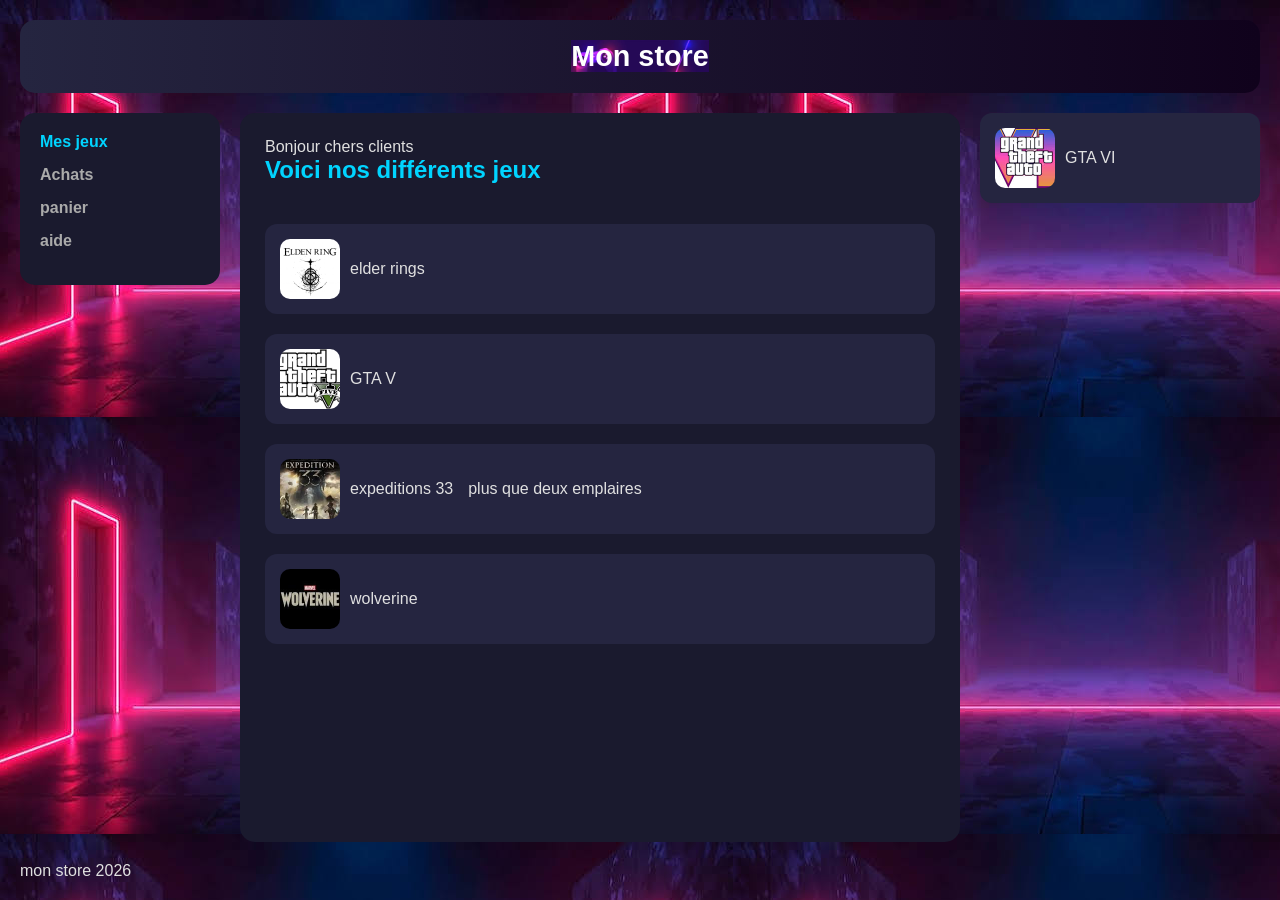
<file: index.html>
<!DOCTYPE html>
<html lang="en">
    <head>
        <meta charset="UTF-8">
        <meta name="viewport" content="width=device-width, initial-scale=1.0">
         <link rel="stylesheet" href="holy-grail.css"> 
        <title>Mon Store gaming</title>
    </head>
        <body>
            <header>
                <div class="logo">
                 <a href="/">Mon store</a>
                </div>
            </header>
                         <main>
                             <nav class="nav-bar">
                                  <ul>
                                         <li class="first-link"><a href="#">Mes jeux</a></li>
                                         <li><a href="#">Achats</a></li>
                                         <li><a href="#">panier</a></li>
                                         <li><a href="#">aide</a></li>
                                  </ul>
                             </nav>
                                                <section class="vos-jeux">
                                                        <div class="greetings">
                                                            <p>Bonjour chers clients</p>
                                                            <h1>Voici nos différents jeux</h1>
                                                        </div>
                                                                 <div class="jeux-item">
                                                                    <div class="jeux-img">
                                                                     <img src="images.png    " alt="elder rings" />
                                                                    <p>elder rings</p>
                                                                 </div>
                                                          </div>
                                                             </div>
                                                                 <div class="jeux-item">
                                                                    <div class="jeux-img">
                                                                     <img src="téléchargement (1).png   " alt="GTA V    " />
                                                                    <p>GTA V</p>
                                                                 </div>
                                                          </div>
                                                                  <div class="jeux-item">
                                                                    <div class="jeux-img">
                                                                        <img src="téléchargement (2).jpeg " alt="expeditions 33" />
                                                                        <p>expeditions 33</p>
                                                                    </div>
                                                                        <p class="state urgent">plus que deux emplaires</p>
                                                                  </div>
                                                                        <div class="jeux-item">
                                                                          <div class="jeux-img">
                                                                            <img src="images (1).jpeg" alt="wolverine" />
                                                                            <p>wolverine</p>
                                                                          </div>
                                                                        </div>
                                                 </section>
                                                                          <aside>
                                                                                <div class="jeux attendu">
                                                                                    <div class="jeux-item"> 
                                                                                  <div class="jeux-img">
                                                                                    <img src="téléchargement.jpeg" alt="GTA VI" />
                                                                                    <p>GTA VI</p>
                                                                                  </div>
                                                                                </div>
                                                                            </aside>
                           </main>
                                                                                    <footer>
                                                                                      <p>mon store 2026</p>
                                                                                    </footer>
          </body>
</html>
</file>
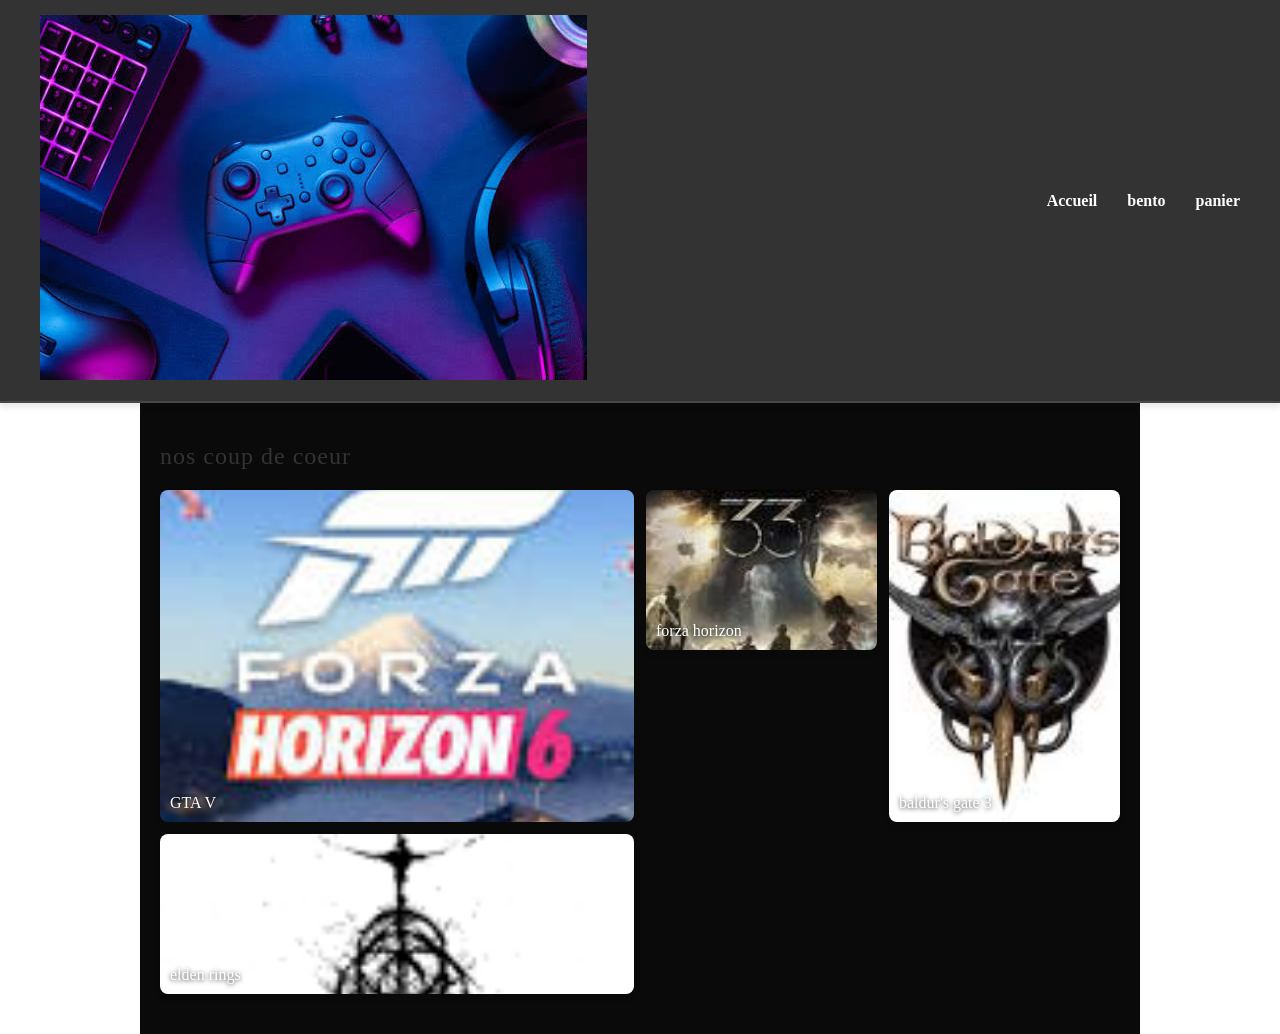
<file: bento-nav.html>
<!doctype html>
<html lang="en">
  <head>
    <meta charset="UTF-8" />
    <meta name="viewport" content="width=device-width, initial-scale=1.0" />
    <link rel="stylesheet" href="bento-nav.css" />
    <title>bento-nav</title>
  </head>
  <body>
    <nav class="navbar">
      <div class="nav-logo">
        <img src="images (8).jpeg   " alt="logo de mon store" />
      </div>
      <ul class="nav-links">
        <li><a href="#">Accueil</a></li>
        <li><a href="#">bento</a></li>
        <li><a href="#">panier</a></li>
      </ul>
    </nav>
    <section id="bento" class="bento-gallery">
      <h2>nos coup de coeur</h2>
      <div class="bento-grid">
        <div class="bento-item grand">
          <img src="téléchargement (1).jpeg   " alt="image de GTA V" />
          <h3>GTA V</h3>
        </div>
        <div class="bento-item">
          <img src="téléchargement (2).jpeg   " alt="image de forza horizon" />
          <h3>forza horizon</h3>
        </div>
        <div class="bento-item haut">
          <img src="téléchargement (3).jpeg" alt="image de baldur's gate 3" />
          <h3>baldur's gate 3</h3>
        </div>
        <div class="bento-item large">
          <img src="images.png" alt="image d'elden rings" />
          <h3>elden rings</h3>
        </div>
      </div>
    </section>
  </body>
</html>
</file>
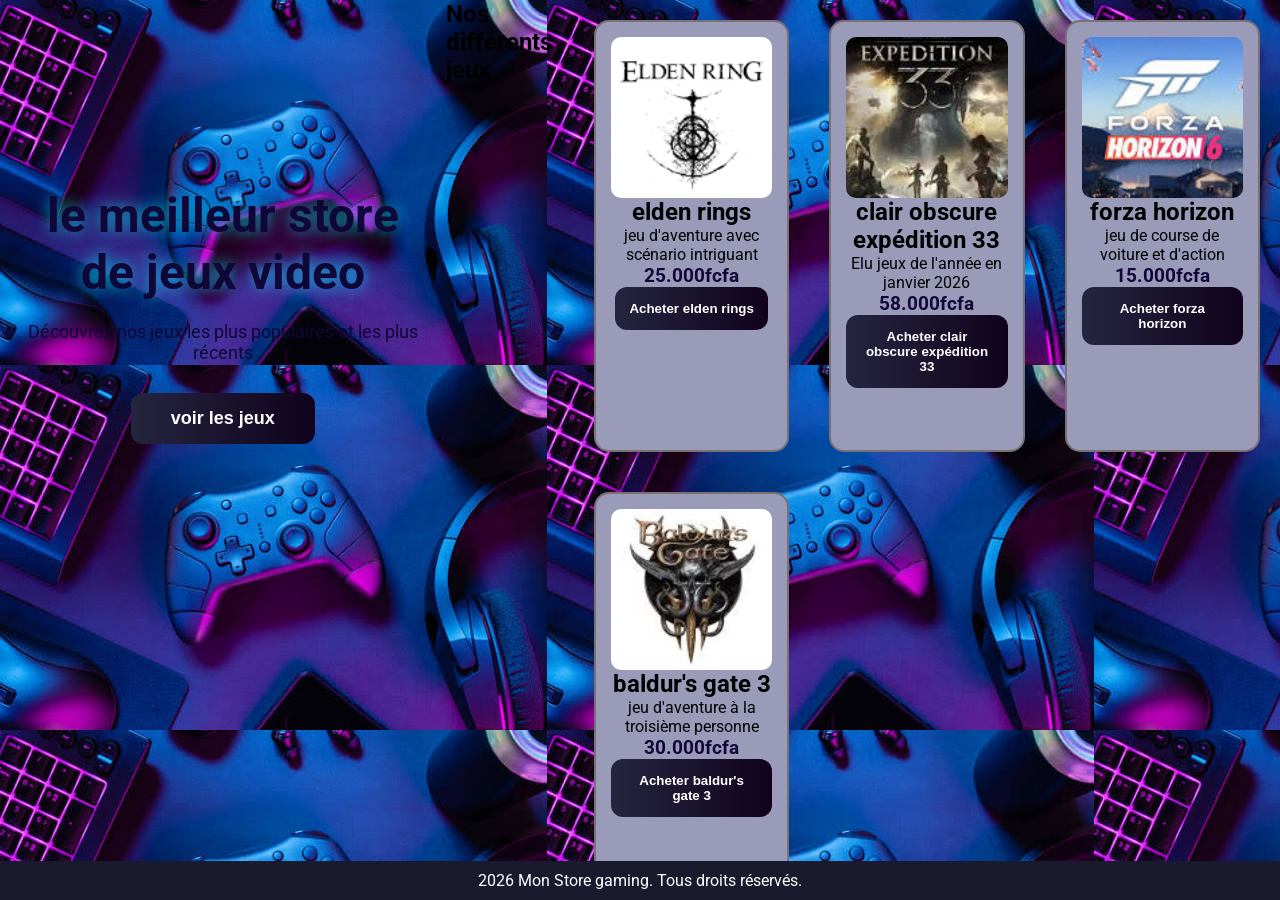
<file: deck-card.html>
<!doctype html>
<html lang="en">
  <head>
    <meta charset="UTF-8" />
    <meta name="viewport" content="width=device-width, initial-scale=1.0" />
    <link rel="preconnect" href="https://fonts.googleapis.com" />
    <link rel="preconnect" href="https://fonts.gstatic.com" crossorigin />
    <link
      href="https://fonts.googleapis.com/css2?family=Montserrat:ital,wght@0,100..900;1,100..900&family=Roboto:ital,wght@0,100..900;1,100..900&family=Space+Mono:ital,wght@0,400;0,700;1,400;1,700&display=swap"
      rel="stylesheet"
    />
    <link rel="stylesheet" href="deck-card.css" />
    <title>mes jeux</title>
  </head>
  <body>
    <section class="hero">
      <div class="hero-contenu">
        <h1>le meilleur store de jeux video</h1>
        <p>Découvrez nos jeux les plus populaires et les plus récents</p>
        <button class="cta-btn"> voir les jeux</button>
      </div>
    </section>
    <header>
      <h2>Nos différents jeux</h2>
    </header>
      </div>
    <div class="contenu">
      <div class="jeux">
        <div class="jeux-img">
          <img src="images.png" alt="image d'elden rings" />
        </div>
        <h2>elden rings</h2>
        <p>jeu d'aventure avec scénario intriguant</p>
        <p class="prix">25.000fcfa</p>
        <button type="button">Acheter elden rings</button>
      </div>
      <div class="jeux">
        <div class="jeux-img">
          <img
            src="téléchargement (2).jpeg"
            alt="image de clair obscure expédition 33"
          />
        </div>
        <h2>clair obscure expédition 33</h2>
        <p>Elu jeux de l'année en janvier 2026</p>
        <p class="prix">58.000fcfa</p>
        <button type="button">Acheter clair obscure expédition 33</button>
      </div>
      <div class="jeux">
        <div class="jeux-img">
          <img src="téléchargement (1).jpeg " alt="image de forza horizon" />
        </div>
        <h2>forza horizon</h2>
        <p>jeu de course de voiture et d'action</p>
        <p class="prix">15.000fcfa</p>
        <button type="button">Acheter forza horizon</button>
      </div>
      <div class="jeux">
        <div class="jeux-img">
          <img src="téléchargement (3).jpeg" alt="image de baldur's gate 3" />
        </div>
        <h2>baldur's gate 3</h2>
        <p>jeu d'aventure à la troisième personne</p>
        <p class="prix">30.000fcfa</p>
        <button type="button">Acheter baldur's gate 3</button>
      </div>
    </div>
  </body>
  <footer>
    <p>2026 Mon Store gaming. Tous droits réservés.</p>
  </footer>
</html>
</file>
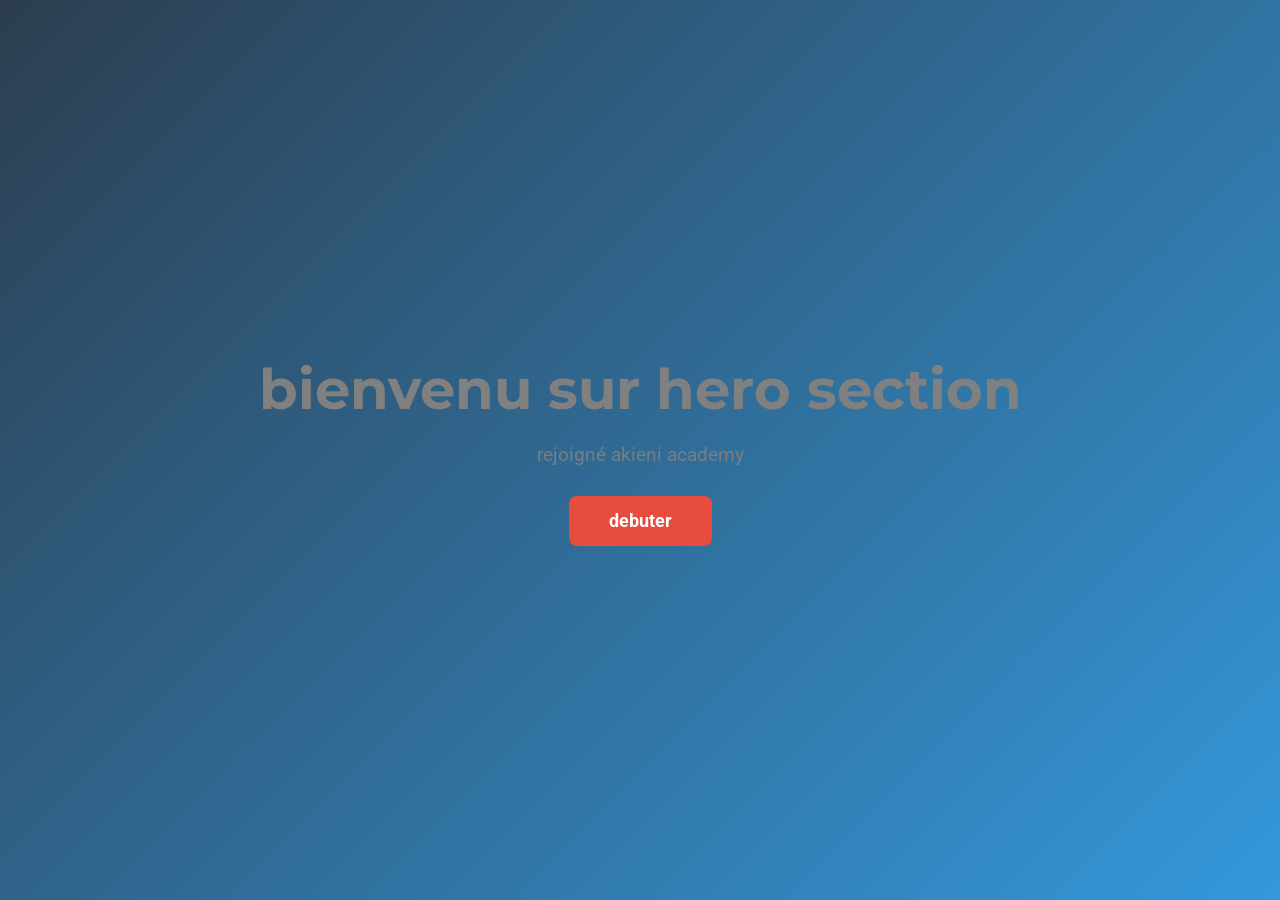
<file: hero-section.html>
<!doctype html>
<html lang="en">
  <head>
    <meta charset="UTF-8" />
    <meta name="viewport" content="width=device-width, initial-scale=1.0" />
    <link rel="preconnect" href="https://fonts.googleapis.com" />
    <link rel="preconnect" href="https://fonts.gstatic.com" crossorigin />
    <link
      href="https://fonts.googleapis.com/css2?family=Montserrat:wght@700&family=Roboto:wght@400&display=swap"
      rel="stylesheet"
    />
    <link rel="stylesheet" href="hero-section.css" />
    <title>hero section</title>
  </head>
  <body>
    <section class="hero">
      <div class="hero-contenu">
        <h1>bienvenu sur hero section</h1>
        <p>rejoigné akieni academy</p>
        <a href="#" class="btn-hero">debuter</a>
      </div>
    </section>
  </body>
</html>
</file>
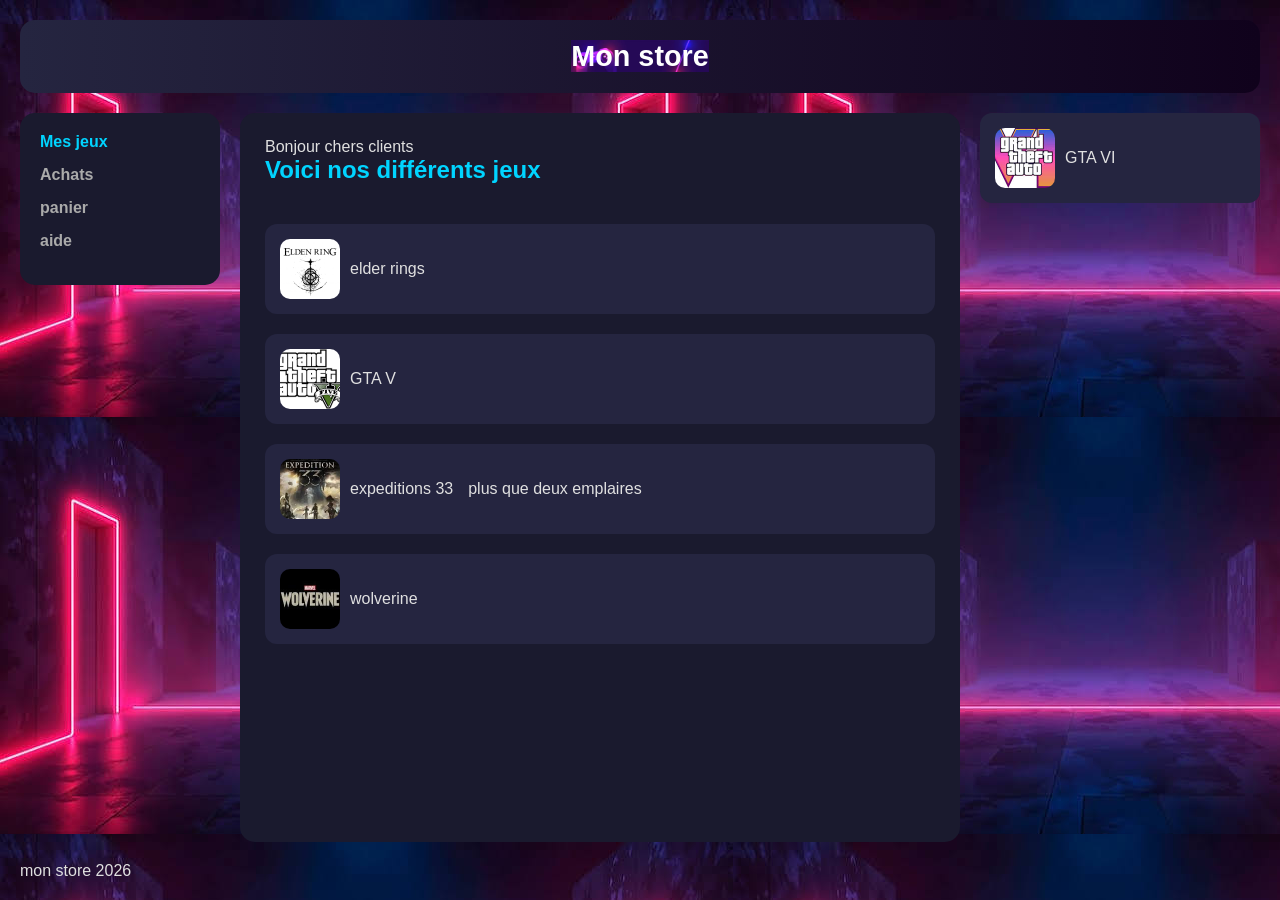
<file: holy-grail.html>
<!DOCTYPE html>
<html lang="en">
    <head>
        <meta charset="UTF-8">
        <meta name="viewport" content="width=device-width, initial-scale=1.0">
         <link rel="stylesheet" href="holy-grail.css"> 
        <title>Mon Store gaming</title>
    </head>
        <body>
            <header>
                <div class="logo">
                 <a href="/">Mon store</a>
                </div>
            </header>
                         <main>
                             <nav class="nav-bar">
                                  <ul>
                                         <li class="first-link"><a href="#">Mes jeux</a></li>
                                         <li><a href="#">Achats</a></li>
                                         <li><a href="#">panier</a></li>
                                         <li><a href="#">aide</a></li>
                                  </ul>
                             </nav>
                                                <section class="vos-jeux">
                                                        <div class="greetings">
                                                            <p>Bonjour chers clients</p>
                                                            <h1>Voici nos différents jeux</h1>
                                                        </div>
                                                                 <div class="jeux-item">
                                                                    <div class="jeux-img">
                                                                     <img src="images.png    " alt="elder rings" />
                                                                    <p>elder rings</p>
                                                                 </div>
                                                          </div>
                                                             </div>
                                                                 <div class="jeux-item">
                                                                    <div class="jeux-img">
                                                                     <img src="téléchargement (1).png   " alt="GTA V    " />
                                                                    <p>GTA V</p>
                                                                 </div>
                                                          </div>
                                                                  <div class="jeux-item">
                                                                    <div class="jeux-img">
                                                                        <img src="téléchargement (2).jpeg " alt="expeditions 33" />
                                                                        <p>expeditions 33</p>
                                                                    </div>
                                                                        <p class="state urgent">plus que deux emplaires</p>
                                                                  </div>
                                                                        <div class="jeux-item">
                                                                          <div class="jeux-img">
                                                                            <img src="images (1).jpeg" alt="wolverine" />
                                                                            <p>wolverine</p>
                                                                          </div>
                                                                        </div>
                                                 </section>
                                                                          <aside>
                                                                                <div class="jeux attendu">
                                                                                    <div class="jeux-item"> 
                                                                                  <div class="jeux-img">
                                                                                    <img src="téléchargement.jpeg" alt="GTA VI" />
                                                                                    <p>GTA VI</p>
                                                                                  </div>
                                                                                </div>
                                                                            </aside>
                           </main>
                                                                                    <footer>
                                                                                      <p>mon store 2026</p>
                                                                                    </footer>
          </body>
</html>
</file>
<file: holy-grail.css>
/* RESET */
* {
  margin: 0;
  padding: 0;
  box-sizing: border-box;
}

body {
  font-family: "Segoe UI", sans-serif;
  background-color: #0a0a1a;
  color: #e0e0e0;
  min-height: 100vh;
}

/* 1. STRUCTURE HOLY GRAIL AVEC GRID */
body {
  background-image: url("images (3).jpeg ");
  display: grid;
  grid-template-areas:
    "header"
    "main"
    "footer";
  grid-template-rows: auto 1fr auto;
  gap: 20px;
  padding: 20px;
}

header {
  grid-area: header;
}
main {
  grid-area: main;
}
footer {
  grid-area: footer;
}

/* 2. HEADER */
header {
  display: flex;
  justify-content: center;
  align-items: center;
  background: linear-gradient(90deg, #252540, #10021c);
  padding: 20px;
  border-radius: 15px;
}

.logo a {
  color: white;
  font-size: 1.8rem;
  font-weight: bold;
  text-decoration: none;
  background-image: url("images (2).jpeg  ");
  background-size: cover;
}

/* 3. MAIN = 3 COLONNES : NAV | JEUX | ASIDE */
main {
  display: grid;
  grid-template-areas: "nav vos-jeux aside";
  grid-template-columns: 200px 1fr 280px;
  gap: 20px;
}

.nav-bar {
  grid-area: nav;
}
.vos-jeux {
  grid-area: vos-jeux;
}
aside {
  grid-area: aside;
}

/* 4. NAV-BAR */
.nav-bar {
  position: sticky;
  top: 0;
  background-color: #1a1a2e;
  padding: 20px;
  border-radius: 15px;
  height: fit-content;
}

.nav-bar ul {
  list-style: none;
}

.nav-bar li {
  margin-bottom: 15px;
}

.nav-bar a {
  color: #aaa;
  text-decoration: none;
  font-weight: 600;
  transition: 0.3s;
}
.nav-bar a:hover,
.nav-bar .first-link a {
  color: #00d4ff;
}

/* 5. SECTION JEUX */
.vos-jeux {
  background-color: #1a1a2e;
  padding: 25px;
  border-radius: 15px;
}

.greetings h1 {
  color: #00d4ff;
  margin-bottom: 20px;
}

/* Grille de cartes de jeux */
.vos-jeux {
  display: flex;
  flex-direction: column;
  gap: 20px;
}

.jeux-item {
  background-color: #252540;
  padding: 15px;
  border-radius: 12px;
  display: flex;
  align-items: center;
  gap: 15px;
  transition: transform 0.2s;
}
.jeux-item:hover {
  transform: translateY(-3px);
}

.jeux-img {
  display: flex;
  align-items: center;
  gap: 10px;
}
.jeux-img img {
  width: 60px;
  height: 60px;
  border-radius: 10px;
}
</file>
<file: bento-nav.css>
* {
  margin: 0;
  padding: 0;
  box-sizing: border-box;
}
.navbar {
  position: sticky;
  top: 0;
  z-index: 1000;
  background-color: #333;
  backdrop-filter: blur(10px);
  border-bottom: 2px solid rgba(255, 255, 255, 0.1);
  padding: 15px 40px;
  display: flex;
  justify-content: space-between;
  align-items: center;
  box-shadow: 0 4px 6px rgba(0, 0, 0, 0.1);
}
.nav-logo {
  font-size: 24px;
  color: #0e0d0d;
  text-shadow: 0 0 10px rgba(0, 0, 0, 0.5);
  font-weight: 900;
}
.nav-links {
  list-style: none;
  display: flex;
  gap: 30px;
  margin: 0;
  padding: 0;
}
.nav-links a {
  color: #fff;
  text-decoration: none;
  font-weight: 600;
  transition: all 0.3s ease;
}
.nav-links a:hover {
  color: #ff6347;
  text-shadow: 0 0 10px rgba(255, 99, 71, 0.5);
}
.bento-gallery {
  padding: 40px 20px;
  max-width: 1000px;
  margin: 0 auto;
  background-color: #0a0a0a;
}
.bento-gallery h2 {
  text-align: left;
  font-weight: 500;
  margin-bottom: 20px;
  letter-spacing: 1px;
  font-size: 24px;
  color: #333;
  text-shadow: none;
}
.bento-grid {
  display: grid;
  grid-template-columns: repeat(4, 1fr);
  gap: 12px;
  grid-auto-rows: 160px;
}
.bento-item {
  position: relative;
  overflow: hidden;
  background-color: #333;
  border: none;
  border-radius: 8px;
  box-shadow: 0 4px 6px rgba(0, 0, 0, 0.1);
  transition: all 0.3s ease;
  background: #111;
}
.bento-item:hover {
  transform: scale(1.02);
  box-shadow: 0 8px 20px rgba(0, 0, 0, 0.2);
}
.bento-item img {
  width: 100%;
  height: 100%;
  object-fit: cover;
}
.bento-item.grand {
  grid-row: span 2;
  grid-column: span 2;
}
.bento-item.haut {
  grid-row: span 2;
}
.bento-item.large {
  grid-column: span 2;
}
.bento-item h3 {
  position: absolute;
  bottom: 10px;
  left: 10px;
  color: #fff;
  font-size: 16px;
  font-weight: 500;
  text-shadow: 0 1px 4px rgba(0, 0, 0, 0.8);
}
</file>
<file: deck-card.css>
* {
  margin: 0;
  padding: 0;
  box-sizing: border-box;
}
.hero {
  height: 70vh;
  display: flex;
  align-items: center;
  justify-content: center;
  text-align: center;
  padding: 0 20px;
}
.hero-contenu h1 {
  font-size: 48px;
  color: #0f0737;
  text-shadow: 0 0 15px rgba(0, 245, 256, 0.7);
  margin-bottom: 20px;
}
.hero-contenu p {
  font-size: 18px;
  color: #0f0737;
  max-width: 600px;
  margin: 0 auto 30px auto;
}
.cta-btn {
  background: linear-gradient(90deg, #252540, #10021c);
  color: #fff;
  font-size: 18px;
  padding: 15px 40px;
  border: none;
  border-radius: 12px;
  cursor: pointer;
  transition: all 0.3s ease;
}
.cta-btn:hover {
  box-shadow: 0 0 25px #ff00ff;
  transform: scale(1.1);
}
body {
  background-image: url("images (8).jpeg");
  font-family: "Roboto", verdana, sans-serif;
  display: flex;
  justify-content: space-around;
  align-items: column;
  min-height: 100vh;
}
.contenu {
  display: grid;
  grid-template-columns: repeat(3, 1fr);
  gap: 40px;
  padding: 20px;
}
.jeux {
  background-color: #9a9ab9;
  padding: 15px;
  border-radius: 15px;
  border: 2px solid #787272;
  text-align: center;
}
.jeux img {
  width: 100%;
  height: auto;
  border-radius: 10px;
}
.jeux-img {
  display: flex;
  align-items: center;
  gap: 10px;
}
.prix {
  font-size: 1.2rem;
  font-weight: bold;
  color: #13073a;
}
footer {
  background-color: #1a1a2e;
  color: white;
  text-align: center;
  padding: 10px;
  position: fixed;
  bottom: 0;
  left: 0;
  width: 100%;
}
button {
  background-image: linear-gradient(90deg, #252540, #10021c);
  background-color: #030324;
  color: white;
  border: none;
  padding: 14px;
  border-radius: 12px;
  cursor: pointer;
  font-weight: 800;
}
</file>
<file: hero-section.css>
* {
  margin: 0;
  padding: 0;
  box-sizing: border-box;
}
body {
  font-family: "Roboto", Arial, sans-serif;
}
h1 {
  font-family: "Montserrat", serif;
}
.hero {
  min-height: 100vh;
  width: 100%;
  background: linear-gradient(135deg, #2c3e50 0%, #3498db 100%);
  display: flex;
  justify-content: center;
  align-items: center;
  text-align: center;
  color: gray;
  padding: 20px;
}
.hero-contenu h1 {
  font-size: clamp(2.2rem, 5vw, 3.5rem);
  margin-bottom: 20px;
  font-weight: 700;
}
.hero-contenu p {
  font-size: 1.2rem;
  margin-bottom: 30px;
  opacity: 0.9;
}
.btn-hero {
  display: inline-block;
  padding: 15px 40px;
  background: #e74c3c;
  color: white;
  text-decoration: none;
  font-weight: 700;
  border-radius: 8px;
  transition: all 0.3s ease;
  font-size: 1.1rem;
}
.btn-hero:hover {
  background: #c0392b;
  transform: translateY(-3px);
  box-shadow: 0 5px 15px rgba(0, 0, 0, 0.2);
}
</file>
